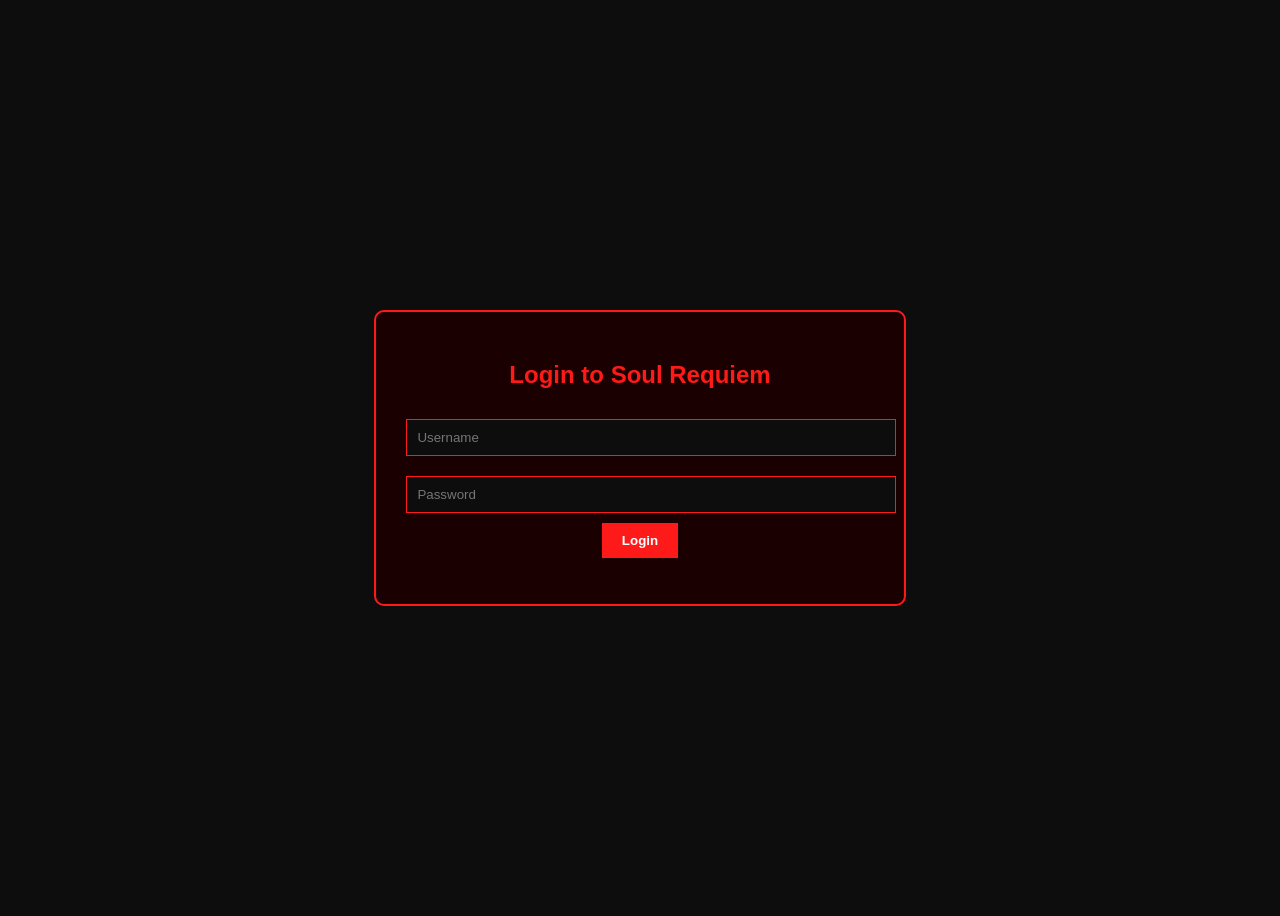
<file: index.html>
<!DOCTYPE html>
<html lang="en">
<head>
  <meta charset="UTF-8">
  <title>Soul Requiem Login</title>
  <link rel="stylesheet" href="style.css">
</head>
<body class="login-body">
  <div class="login-container">
    <h2>Login to Soul Requiem</h2>
    <form onsubmit="return login()">
      <input type="text" id="username" placeholder="Username" required />
      <input type="password" id="password" placeholder="Password" required />
      <button type="submit">Login</button>
    </form>
    <p id="login-error" class="error"></p>
  </div>

  <script>
    function login() {
      const user = document.getElementById('username').value;
      const pass = document.getElementById('password').value;
      if (user === 'admin' && pass === 't_@cD3d@74ZxGkAVgFDcyu') {
        window.location.href = 'index.html';
        return false;
      } else if (user === 'owner' && pass === '12345678910') {
        window.location.href = 'home.html';
        return false;
      } else {
        document.getElementById('login-error').textContent = 'Invalid credentials!';
        return false;
      }
    }
  </script>
</body>
</html>
</file>
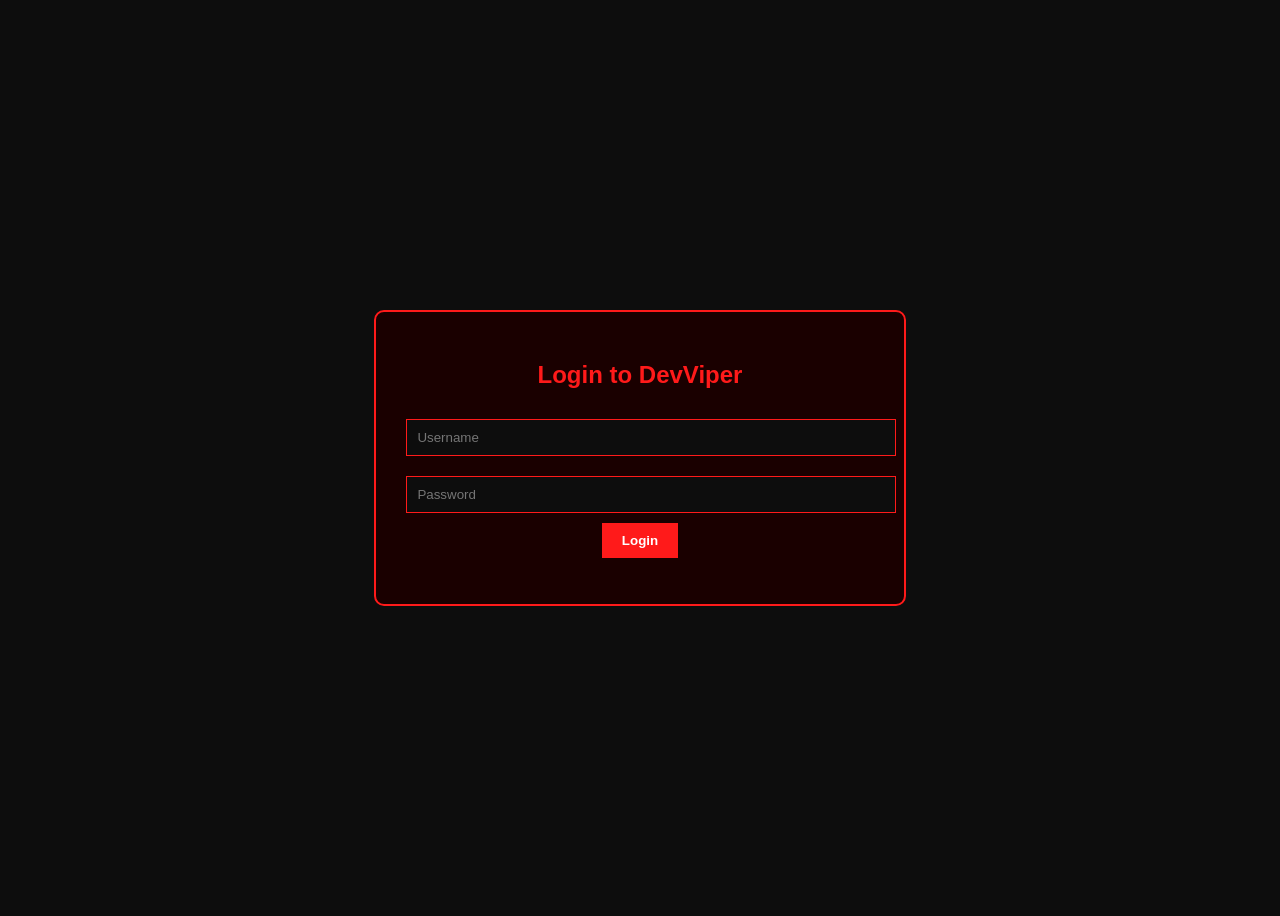
<file: login.html>
<!DOCTYPE html>
<html lang="en">
<head>
  <meta charset="UTF-8">
  <title>DevViper Login</title>
  <link rel="stylesheet" href="style.css">
</head>
<body class="login-body">
  <div class="login-container">
    <h2>Login to DevViper</h2>
    <form onsubmit="return login()">
      <input type="text" id="username" placeholder="Username" required />
      <input type="password" id="password" placeholder="Password" required />
      <button type="submit">Login</button>
    </form>
    <p id="login-error" class="error"></p>
  </div>

  <script>
    function login() {
      const user = document.getElementById('username').value;
      const pass = document.getElementById('password').value;
      if ((user === 'admin' || user === 'owner') && pass === '12345678910') {
        window.location.href = 'index.html';
        return false;
      } else {
        document.getElementById('login-error').textContent = 'Invalid credentials!';
        return false;
      }
    }
  </script>
</body>
</html>
</file>
<file: style.css>
body {
    background-color: #0d0d0d;
    color: #f8f8f8;
    font-family: 'Segoe UI', sans-serif;
  }
  
  header {
    background-color: #1a0000;
    border-bottom: 2px solid #ff1a1a;
  }
  
  nav a {
    color: #ff4d4d;
  }
  
  nav a:hover {
    color: #ffffff;
  }
  
  .content-section h2 {
    color: #ff1a1a;
  }
  
  footer {
    background-color: #1a0000;
    color: #777;
  }
  
  /* Login page styles */
  .login-body {
    background-color: #0d0d0d;
    display: flex;
    justify-content: center;
    align-items: center;
    height: 100vh;
  }
  
  .login-container {
    background: #1a0000;
    padding: 30px;
    border: 2px solid #ff1a1a;
    border-radius: 10px;
    text-align: center;
  }
  
  .login-container h2 {
    color: #ff1a1a;
    margin-bottom: 20px;
  }
  
  .login-container input {
    width: 100%;
    padding: 10px;
    margin: 10px 0;
    background: #0d0d0d;
    border: 1px solid #ff1a1a;
    color: white;
  }
  
  .login-container button {
    padding: 10px 20px;
    background: #ff1a1a;
    border: none;
    color: white;
    cursor: pointer;
    font-weight: bold;
  }
  
  .error {
    color: #ff4d4d;
    margin-top: 10px;
  }
</file>
